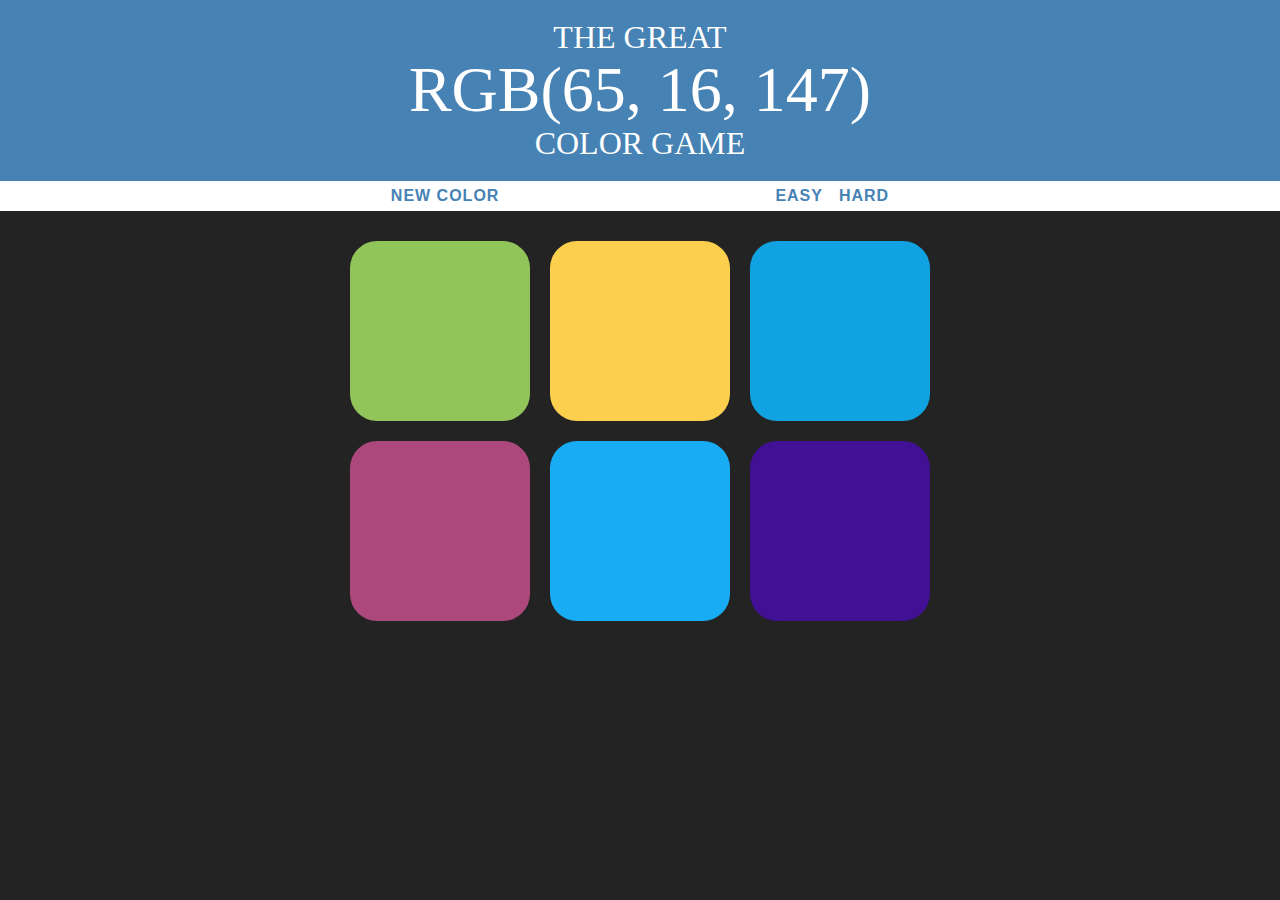
<file: index.html>
<!DOCTYPE html>
<html lang="en">
  <head>
    <meta charset="UTF-8" />
    <meta name="viewport" content="width=device-width, initial-scale=1.0" />
    <meta http-equiv="X-UA-Compatible" content="ie=edge" />
    <title>RGB_GAME</title>
    <link rel="stylesheet" href="RGB_GAME.css" />
  </head>
  <body>
    <h1>
      The Great
      <br />
      <span id="colorDisplay"></span>
      <br />
      Color Game
    </h1>
    <div id="stripe">
      <button id="reset">New Color</button>
      <span id="message"></span>
      <button id="easyBtn">Easy</button>
      <button id="HardBtn">Hard</button>
    </div>
    <div id="container">
      <div class="square"></div>
      <div class="square"></div>
      <div class="square"></div>
      <div class="square"></div>
      <div class="square"></div>
      <div class="square"></div>
    </div>
    <script src="RGB_GAME.js"></script>
  </body>
</html>
</file>
<file: RGB_GAME.css>
body{
    background-color: #232323;
    margin: 0;
    /* font-family: "Montserrat","Avenir"; */
}
.square{
    width: 30%;
    background: blue;
    padding-bottom: 30%;
    float: left;
    margin: 1.66%;
    border-radius: 15%;
    transition: background 0.6s;
    -webkit-transition: background 0.6s;
    -moz-transition: background 0.6s;
}
#container{
    margin: 20px auto;
    max-width: 600px;
    
}
h1{
   color: white;
   padding: 20px 0;
   line-height: 1.1;
   text-align: center;
   background: steelblue;
   margin: 0;
   font-weight: normal;
   text-transform: uppercase;
}
#colorDisplay{
    font-size: 200%;
}
#message{
    display: inline-block;
    width:20%;
}
#stripe{
    height: 30px;
    background: white;
    text-align: center;
}
.selected{
    color: white;
    background: steelblue;
}
button{
    border: none;
    background: none;
    text-transform: uppercase;
    height: 100%;
    font-weight: 700;
    color: steelblue;
    letter-spacing: 1px;
    font-size: inherit;
    transition: all 0.3s;
    -webkit-transition: all 0.3s;
    -moz-transition: all 0.3s;
    outline: none;
}

button:hover {
    color: white;
    background: steelblue;
}
</file>
